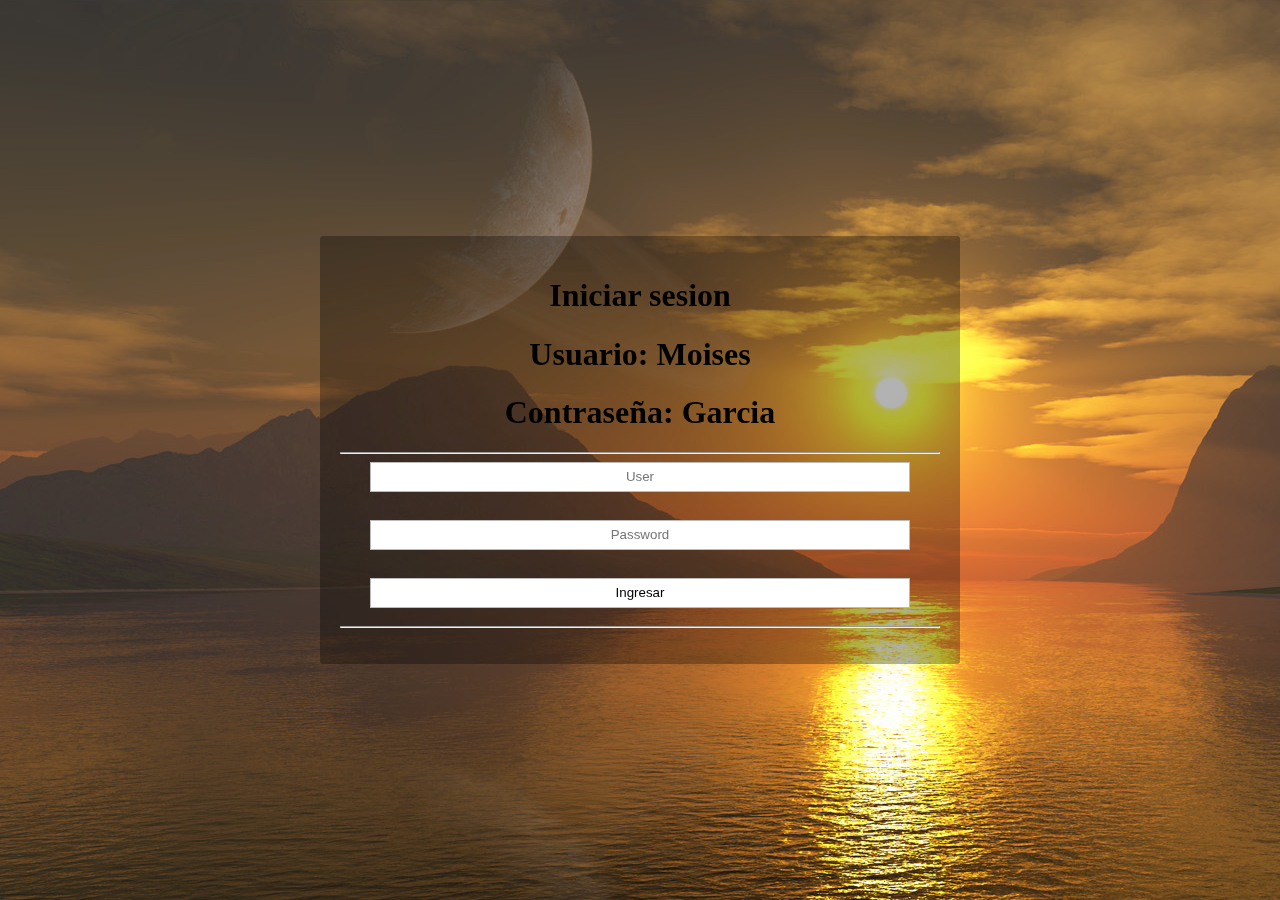
<file: index.html>
<html>
<head>
<title>Validar Usuario y Clave para entrar</title>
<link rel="stylesheet" type="text/css" href="css/estilos.css">

 <script>
function comprobarClave(){
   clave1 = document.f1.clave1.value
   clave2 = document.f1.clave2.value


   if (clave1 =="Moises" && clave2 =="Garcia") {
      alert("Los Datos Coinciden...\n Bienvenido");
       var href ="html/Principal.html";
       window.location=href;
         }
    else{
        alert("Las dos claves son distintas...\n intentelo nuevamente.");
         var href= "index.html";
         window.location=href;
    };
}
</script>
</head>

 <body background="imagenes/fondo.jpg">
   <div class="contenedor">
      <div class="overlay">
         <div class="popup">
              <form action=""name="f1">
               <div class="contenedor-inputs">
              <center><h1>Iniciar sesion</h1>
              <h1>Usuario: Moises</h1>
              <h1>Contraseña: Garcia</h1></center>
             <hr>
             <input class="col-form-label"  id="floatingInput" placeholder="User" name="clave1" size="30">
             <br><br>
             <input type="password" class="col-form-label" placeholder="Password" name="clave2" size="30">
             <br><br>
           
             <input type="buttom" value="Ingresar" onClick="comprobarClave()">
             <br>
             
             <hr>
             </form>
          </div>
      </div>
</body>
</html>
</file>
<file: css/estilos.css>
hr{
	color: rgba(0, 0, 0,.3);
}

.overlay{
	
	position: fixed;
	top: 0;
	bottom: 0;
	left: 0;
	right: 0;
	display: flex;
	align-items: center;
	justify-content: center;
}

.contenedor-inputs input{
	width: 90%;
	margin-bottom: 10px;
	height: 30px;
	line-height: 30px;
	text-align: center;
	border:1px solid #BBBBBB;
}   
.popup{
	background: rgba(0, 0, 0,.3);
	box-shadow: 0px 0px 5px opx rgba(0, 0, 0,.3);
	border-radius: 3px;
	padding: 20px;
	text-align: center;
	width: 600px;
 }
 
 h1{
 	text-align: center;
 }
</file>
